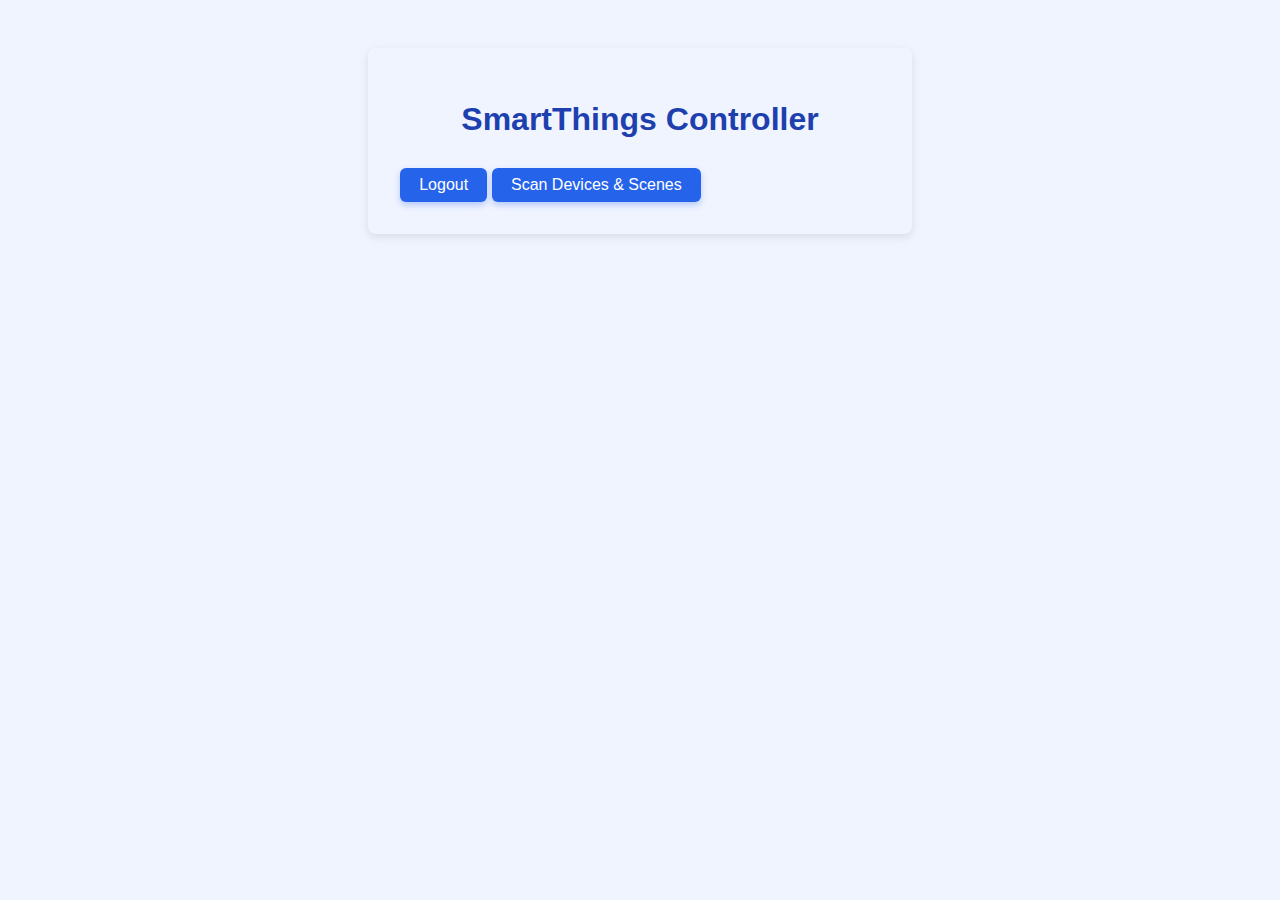
<file: index.html>
<!DOCTYPE html>
<html lang="en">
<head>
  <meta charset="UTF-8" />
  <meta name="viewport" content="width=device-width, initial-scale=1" />
  <title>SmartThings Controller</title>
  <style>
    /* Basic styling */
    body {
      font-family: Arial, sans-serif;
      max-width: 480px;
      margin: 3rem auto;
      background: #f0f4ff;
      padding: 2rem;
      border-radius: 8px;
      box-shadow: 0 3px 10px rgba(0,0,0,0.1);
      color: #222;
    }
    h1 {
      text-align: center;
      color: #1e40af;
    }
    button, select {
      font-size: 1rem;
      padding: 0.5rem 1.2rem;
      margin-top: 0.5rem;
      border: none;
      border-radius: 6px;
      cursor: pointer;
      transition: background-color 0.3s ease;
    }
    button {
      background-color: #2563eb;
      color: white;
      box-shadow: 0 3px 6px rgba(37, 99, 235, 0.3);
    }
    button:hover:not(:disabled) {
      background-color: #1e40af;
    }
    button:disabled {
      background-color: #a5b4fc;
      cursor: not-allowed;
      box-shadow: none;
    }
    select {
      width: 100%;
      background: white;
      border: 1.5px solid #bbb;
      border-radius: 6px;
      padding: 0.5rem 0.8rem;
      color: #333;
    }
    label {
      font-weight: 600;
      display: block;
      margin-top: 1rem;
      margin-bottom: 0.3rem;
    }
    #selectors {
      background: white;
      padding: 1rem 1.5rem;
      border-radius: 10px;
      box-shadow: 0 6px 12px rgb(0 0 0 / 0.1);
    }
    #controlButtons {
      margin-top: 1.5rem;
      text-align: center;
    }
    #controlButtons button {
      margin: 0 0.5rem;
      min-width: 80px;
    }
    #status, #error, #currentState {
      margin-top: 1rem;
      padding: 0.8rem 1rem;
      border-radius: 8px;
      font-weight: 600;
      user-select: none;
    }
    #status {
      background: #d1fae5;
      color: #065f46;
    }
    #error {
      background: #fee2e2;
      color: #b91c1c;
    }
    #currentState {
      background: #e0e7ff;
      color: #3730a3;
      line-height: 1.5;
    }
    #currentState span.label {
      font-weight: 700;
      margin-right: 0.5rem;
    }
  </style>
</head>
<body>
  <h1>SmartThings Controller</h1>

  <button id="logoutBtn">Logout</button>
  <button id="scanBtn">Scan Devices & Scenes</button>

  <div id="selectors" style="display:none;">
    <label for="deviceSelect">Select Device:</label>
    <select id="deviceSelect">
      <option value="">-- Select device --</option>
    </select>

    <label for="sceneSelect">Select Scene:</label>
    <select id="sceneSelect">
      <option value="">-- Select scene --</option>
    </select>
  </div>

  <div id="controlButtons" style="display:none;">
    <button id="btnOn" disabled>On</button>
    <button id="btnOff" disabled>Off</button>
    <button id="btnExecute" style="display:none;">Execute Scene</button>
  </div>

  <div id="currentState" style="display:none;">
    <div><span class="label">Health Status:</span><span id="healthStatus">N/A</span></div>
    <div><span class="label">Switch Status:</span><span id="switchStatus">N/A</span></div>
  </div>

  <div id="status" style="display:none;"></div>
  <div id="error" style="display:none;"></div>

  <script>
    const WORKER_URL = "https://smarthome-silver.monzer-mohamad-a.workers.dev";

    // DOM Elements
    const logoutBtn = document.getElementById('logoutBtn');
    const scanBtn = document.getElementById('scanBtn');
    const deviceSelect = document.getElementById('deviceSelect');
    const sceneSelect = document.getElementById('sceneSelect');
    const selectorsDiv = document.getElementById('selectors');
    const controlButtonsDiv = document.getElementById('controlButtons');
    const btnOn = document.getElementById('btnOn');
    const btnOff = document.getElementById('btnOff');
    const btnExecute = document.getElementById('btnExecute');
    const statusDiv = document.getElementById('status');
    const errorDiv = document.getElementById('error');
    const currentStateDiv = document.getElementById('currentState');
    const healthStatusSpan = document.getElementById('healthStatus');
    const switchStatusSpan = document.getElementById('switchStatus');

    let currentSelection = { type: null, id: null };

    // Check login by fetching an API endpoint with credentials
    async function checkLogin() {
      try {
        const res = await fetch(`${WORKER_URL}/devices`, { credentials: 'include' });
        if (res.status === 401) {
          // Not logged in, redirect to login page
          window.location.href = 'login.html';
          return false;
        }
        if (!res.ok) throw new Error('Error checking login');
        return true;
      } catch (e) {
        alert('Network or server error. Please try again.');
        return false;
      }
    }

    // Initialize on page load
    window.onload = async () => {
      const loggedIn = await checkLogin();
      if (loggedIn) {
        showAppUI();
      }
    };

    function showAppUI() {
      logoutBtn.style.display = 'inline-block';
      scanBtn.style.display = 'inline-block';
    }

    function hideAppUI() {
      logoutBtn.style.display = 'none';
      scanBtn.style.display = 'none';
      selectorsDiv.style.display = 'none';
      controlButtonsDiv.style.display = 'none';
      currentStateDiv.style.display = 'none';
    }

    logoutBtn.onclick = () => {
      // Clear session cookie by calling Worker logout or clear locally and redirect login
      document.cookie = "session=; Max-Age=0; path=/; Secure; SameSite=Lax";
      window.location.href = 'login.html';
    };

    scanBtn.onclick = async () => {
      clearMessages();
      showStatus('Scanning devices and scenes...');
      try {
        const [devicesRes, scenesRes] = await Promise.all([
          fetch(`${WORKER_URL}/devices`, { credentials: 'include' }),
          fetch(`${WORKER_URL}/scenes`, { credentials: 'include' })
        ]);

        if (devicesRes.status === 401 || scenesRes.status === 401) {
          // Session expired or unauthorized, redirect to login
          window.location.href = 'login.html';
          return;
        }

        if (!devicesRes.ok) throw new Error('Failed to fetch devices');
        if (!scenesRes.ok) throw new Error('Failed to fetch scenes');

        const devicesData = await devicesRes.json();
        const scenesData = await scenesRes.json();

        deviceSelect.innerHTML = '<option value="">-- Select device --</option>';
        devicesData.items.forEach(device => {
          const name = device.label || device.name || "Unnamed Device";
          deviceSelect.innerHTML += `<option value="${device.deviceId}">${escapeHtml(name)}</option>`;
        });

        sceneSelect.innerHTML = '<option value="">-- Select scene --</option>';
        scenesData.items.forEach(scene => {
          const name = scene.sceneName || scene.name || "Unnamed Scene";
          sceneSelect.innerHTML += `<option value="${scene.sceneId}">${escapeHtml(name)}</option>`;
        });

        selectorsDiv.style.display = 'block';
        controlButtonsDiv.style.display = 'none';
        currentStateDiv.style.display = 'none';
        showStatus('Scan complete. Select a device or scene.');
      } catch (err) {
        showError('Error scanning devices/scenes: ' + err.message);
        selectorsDiv.style.display = 'none';
        controlButtonsDiv.style.display = 'none';
        currentStateDiv.style.display = 'none';
      }
    };

    function resetControlButtons() {
      btnOn.disabled = true;
      btnOff.disabled = true;
      btnExecute.style.display = 'none';
      controlButtonsDiv.style.display = 'none';
      currentStateDiv.style.display = 'none';
    }

    deviceSelect.onchange = async () => {
      clearMessages();
      if (deviceSelect.value) {
        if (sceneSelect.value) sceneSelect.value = "";
        currentSelection = { type: 'device', id: deviceSelect.value };

        btnOn.disabled = false;
        btnOff.disabled = false;
        btnExecute.style.display = 'none';
        controlButtonsDiv.style.display = 'block';

        await fetchDeviceStatus(currentSelection.id);
      } else {
        currentSelection = { type: null, id: null };
        resetControlButtons();
      }
    };

    sceneSelect.onchange = () => {
      clearMessages();
      if (sceneSelect.value) {
        if (deviceSelect.value) deviceSelect.value = "";
        currentSelection = { type: 'scene', id: sceneSelect.value };

        btnOn.disabled = true;
        btnOff.disabled = true;
        btnExecute.style.display = 'inline-block';
        controlButtonsDiv.style.display = 'block';

        currentStateDiv.style.display = 'none';
      } else {
        currentSelection = { type: null, id: null };
        resetControlButtons();
      }
    };

    async function fetchDeviceStatus(deviceId) {
      currentStateDiv.style.display = 'block';
      healthStatusSpan.textContent = 'Loading...';
      switchStatusSpan.textContent = 'Loading...';

      try {
        const res = await fetch(`${WORKER_URL}/device-status?id=${encodeURIComponent(deviceId)}`, { credentials: 'include' });
        if (res.status === 401) {
          window.location.href = 'login.html';
          return;
        }
        if (!res.ok) throw new Error('Failed to fetch device status');
        const data = await res.json();

        let healthStatus = "Unknown";
        let switchStatus = "Unknown";

        if (data.components && data.components.main) {
          if (data.components.main.healthCheck && data.components.main.healthCheck["DeviceWatch-DeviceStatus"] && data.components.main.healthCheck["DeviceWatch-DeviceStatus"].value) {
            healthStatus = data.components.main.healthCheck["DeviceWatch-DeviceStatus"].value;
          }
          if (data.components.main.switch && data.components.main.switch.switch && data.components.main.switch.switch.value) {
            switchStatus = data.components.main.switch.switch.value;
          }
        }

        healthStatusSpan.textContent = capitalizeFirst(healthStatus);
        switchStatusSpan.textContent = capitalizeFirst(switchStatus);
      } catch (err) {
        healthStatusSpan.textContent = 'Error';
        switchStatusSpan.textContent = 'Error';
        showError('Error fetching device status: ' + err.message);
      }
    }

    async function sendControlCommand(command) {
      if (!currentSelection.type || !currentSelection.id) {
        showError('Please select a device or scene first.');
        return;
      }
      clearMessages();
      showStatus('Sending command...');

      let body;
      if (currentSelection.type === 'device') {
        body = {
          type: 'device',
          id: currentSelection.id,
          command: command
        };
      } else {
        body = {
          type: 'scene',
          id: currentSelection.id
        };
      }

      try {
        const res = await fetch(`${WORKER_URL}/control`, {
          method: 'POST',
          headers: { 'Content-Type': 'application/json' },
          credentials: 'include',
          body: JSON.stringify(body)
        });
        if (res.status === 401) {
          window.location.href = 'login.html';
          return;
        }
        if (!res.ok) throw new Error('Failed to send command');
        await res.json();
        showStatus('Command sent successfully.');

        if (currentSelection.type === 'device') {
          await fetchDeviceStatus(currentSelection.id);
        }
      } catch (err) {
        showError('Error sending command: ' + err.message);
      }
    }

    btnOn.onclick = () => sendControlCommand('on');
    btnOff.onclick = () => sendControlCommand('off');
    btnExecute.onclick = () => sendControlCommand();

    // Utility functions
    function clearMessages() {
      statusDiv.style.display = 'none';
      statusDiv.textContent = '';
      errorDiv.style.display = 'none';
      errorDiv.textContent = '';
    }
    function showStatus(msg) {
      statusDiv.style.display = 'block';
      statusDiv.textContent = msg;
    }
    function showError(msg) {
      errorDiv.style.display = 'block';
      errorDiv.textContent = msg;
      statusDiv.style.display = 'none';
      statusDiv.textContent = '';
    }
    function capitalizeFirst(str) {
      if (!str) return '';
      return str.charAt(0).toUpperCase() + str.slice(1);
    }
    function escapeHtml(text) {
      return text.replace(/[&<>"']/g, function(m) {
        return ({
          '&': '&amp;',
          '<': '&lt;',
          '>': '&gt;',
          '"': '&quot;',
          "'": '&#39;'
        })[m];
      });
    }

    resetControlButtons();
  </script>
</body>
</html>
</file>
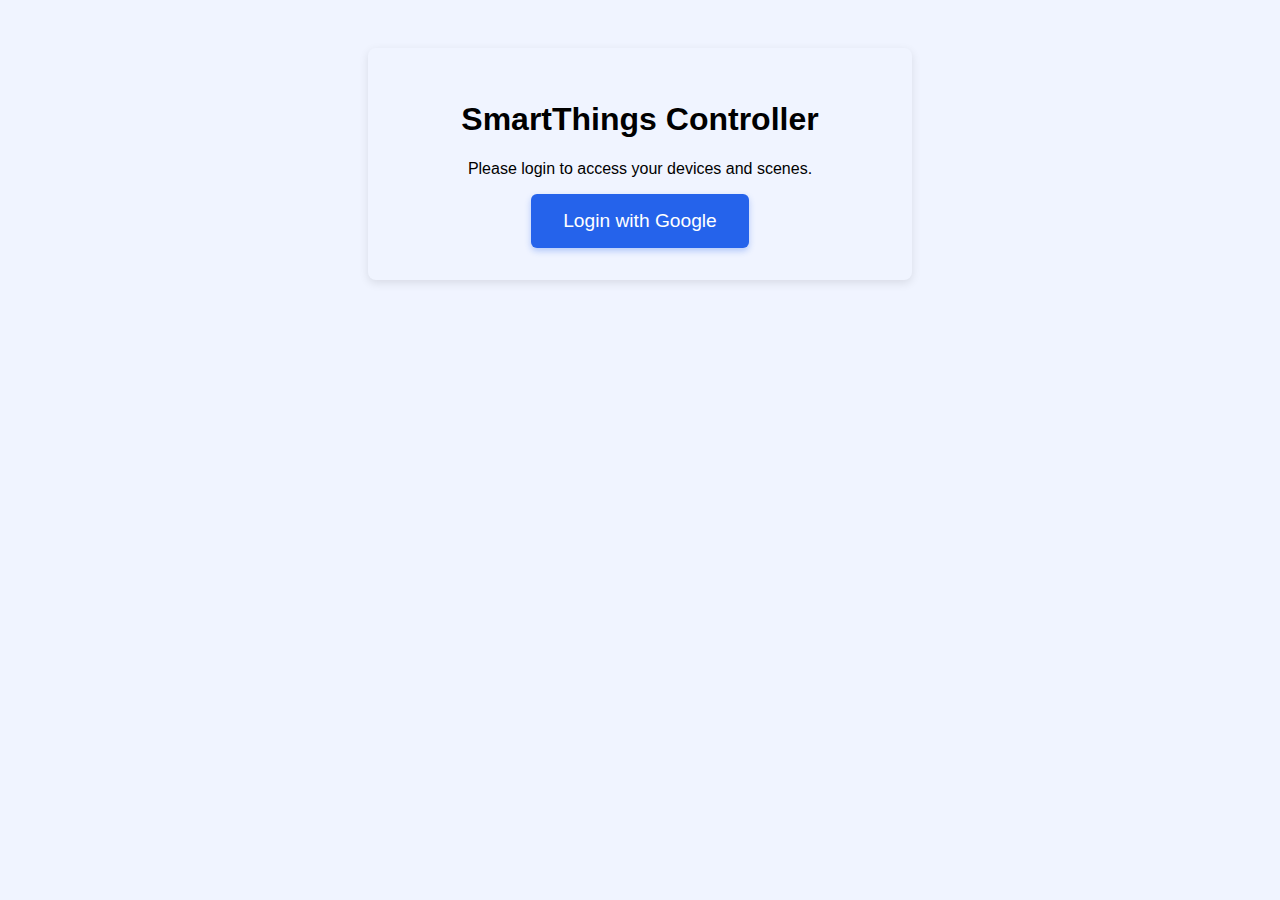
<file: login.html>
<!DOCTYPE html>
<html lang="en">
<head>
  <meta charset="UTF-8" />
  <meta name="viewport" content="width=device-width, initial-scale=1" />
  <title>Login - SmartThings Controller</title>
  <style>
    body {
      font-family: Arial, sans-serif;
      max-width: 480px;
      margin: 3rem auto;
      text-align: center;
      background: #f0f4ff;
      padding: 2rem;
      border-radius: 8px;
      box-shadow: 0 3px 10px rgba(0,0,0,0.1);
    }
    button {
      background-color: #2563eb;
      color: white;
      border: none;
      border-radius: 6px;
      padding: 1rem 2rem;
      font-size: 1.2rem;
      cursor: pointer;
      box-shadow: 0 3px 6px rgba(37, 99, 235, 0.3);
      transition: background-color 0.3s ease;
    }
    button:hover {
      background-color: #1e40af;
    }
  </style>
</head>
<body>
  <h1>SmartThings Controller</h1>
  <p>Please login to access your devices and scenes.</p>
  <button id="loginBtn">Login with Google</button>

  <script>
    const WORKER_URL = "https://smarthome-silver.monzer-mohamad-a.workers.dev";

    document.getElementById('loginBtn').onclick = () => {
      // Redirect to your Worker login endpoint (starts OAuth flow)
      window.location.href = `${WORKER_URL}/login`;
    };
  </script>
</body>
</html>
</file>
